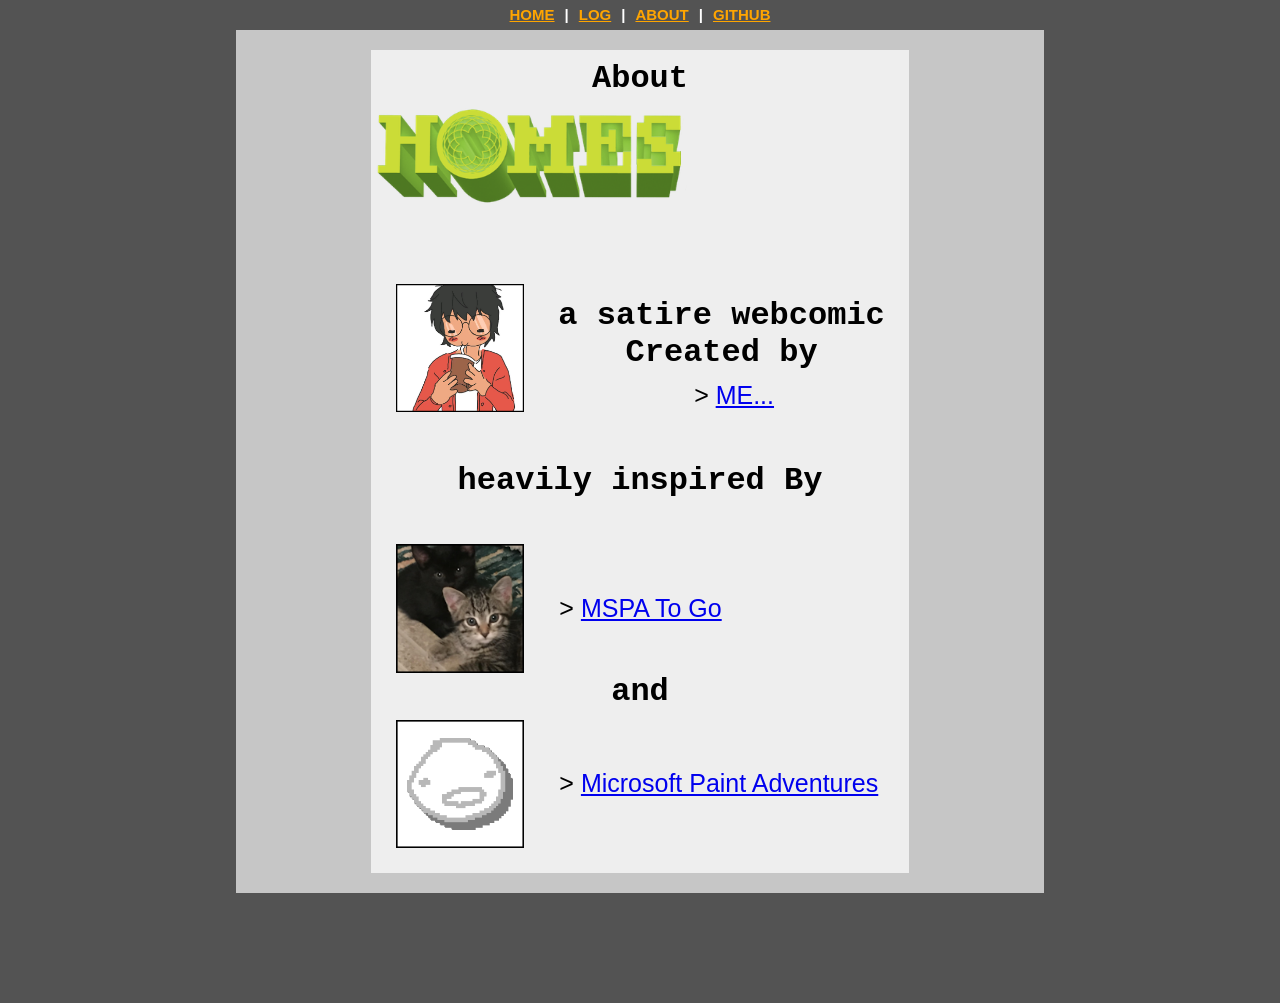
<file: about.html>
<!DOCTYPE html>
<html>
    <head>
        <meta charset="UTF-8">
        <meta name="viewport" content="width=device-width, initial-scale=1.0">
        <title>homes</title>
        <link rel="stylesheet" href="styles.css">
        <link rel="icon" type="image/x-icon" href="generalAssets/favicon.png">
    </head>

    <body>
        <nav>
            <a href="index.html?page=1">HOME</a>
            <span class="sep">|</span>
            <a href="log.html">LOG</a>
            <span class="sep">|</span>
            <a href="about.html">ABOUT</a>
            <span class="sep">|</span>
            <a href="https://github.com/armaanwithadouble-a/homes" target="_blank">GITHUB</a>
        </nav>
        
        <div class="outer">
            <div class="inner">
                <h1 class="title">About</h1>
                
                <img src="generalAssets/logo.png" style="
                    width: 100%;
                    padding-top: 0px;
                ">

                <div style="display: flex; align-items: center; gap: 10px; padding-top: 75px; padding-left: 25px;">
                    <img src="generalAssets/shakability.png" style="width: 25%;">
                    <div>
                        <h1 style="flex-grow: 1; text-align: center;" class="title">a satire webcomic Created by </h1>
                        <div style="flex-grow: 1; text-align: center;">
                            <span class="cmdSymbol">> </span><a class="cmd" href="https://x.com/shakability" target="_blank">ME...</a>
                        </div>
                    </div>
                </div>

                <h1 class="title" style="padding-top: 50px;">heavily inspired By</h1>

                <div style="display: flex; align-items: center; gap: 10px; padding-top: 35px; padding-left: 25px;">
                    <img src="generalAssets/mspa2go.png" style="width: 25%;">
                    <div>
                        <div style="flex-grow: 1; text-align: center;">
                            <span class="cmdSymbol">> </span><a class="cmd" href="https://mspa.chadthundercock.com/" target="_blank">MSPA To Go</a>
                        </div>
                    </div>
                </div>

                <h1 class="title" style="padding-top: 0px;">and</h1>

                <div style="display: flex; align-items: center; gap: 10px; padding-top: 0px; padding-left: 25px; padding-bottom: 25px;">
                    <img src="generalAssets/mspa.png" style="width: 25%;">
                    <div>
                        <div style="flex-grow: 1; text-align: center;">
                            <span class="cmdSymbol">> </span><a class="cmd" href="https://homestuck.com/" target="_blank">Microsoft Paint Adventures</a>
                        </div>
                    </div>
                </div>
            </div>
        </div>
    </body>
</html>
</file>
<file: styles.css>
body {
    margin: 0;
    padding: 0;
    background-color: #535353;
    padding-bottom: 110px;
}

nav {
    display: flex;
    justify-content: center;
    align-items: center;
    background-color: #535353;
    padding: 5px;
    line-height: 0;
}

nav a {
    color: orange;
    font-weight: bold;
    font-family:Verdana, Geneva, Tahoma, sans-serif;
    font-size: 15px;
}

.sep {
    color: white;
    margin: 10px;
    font-family: Arial, Helvetica, sans-serif;
    font-weight: bold;
    font-size: 15px;
}

.outer {
    background-color: #C6C6C6;
    width: 60%;
    margin: auto;
    padding: 20px;
}

.inner {
    background-color: #EEEEEE;
    width: 70%;
    margin: auto;
}

h1, p {
    margin: 0;
    padding: 0;
}

.title {
    font-family: 'Courier New', Courier, monospace;
    padding: 10px;
    text-align: center;
}

.img {
    display: block;
    margin-left: auto;
    margin-right: auto;
    width: 100%;
}

.embed {
  width: 100%;
  aspect-ratio: 4 / 3;
}

.embed iframe {
  width: 100%;
  height: 100%;
  border: none;
}

.txt {
    font-family: 'Courier New', Courier, monospace;
    text-align: center;
    padding: 30px;
    font-weight: bold;
}

.cmd {
    font-family: Verdana, Geneva, Tahoma, sans-serif;
    font-size: 25px;
}

.cmdSymbol {
    font-family: Verdana, Geneva, Tahoma, sans-serif;
    font-size: 25px;
    padding-left: 25px;
}

.goBack {
    font-family: Verdana, Geneva, Tahoma, sans-serif;
    font-weight: bold;
    font-size: 10px;
    display: inline-block;
    padding-top: 15px;
    padding-bottom: 15px;
    padding-left: 25px;
}

.logDate {
    font-family: Verdana, Geneva, Tahoma, sans-serif;
    font-weight: bold;
    padding-left: 25px;
    font-size: 10px;
}

.log {
    font-family: Verdana, Geneva, Tahoma, sans-serif;
    font-weight: bold;
    font-size: 10px;
}

.sorting {
    font-family: Verdana, Geneva, Tahoma, sans-serif;
    font-weight: bold;
    padding-left: 25px;
    padding-bottom: 15px;
    font-size: 10px;
    display: inline-block;
}

@media (max-width: 600px) {
    .outer {
        width: 100%;
        padding: 0;
    }

    .inner {
        width: 100%;
    }

    body {
        padding-bottom: 0;
    }
}

.chat {
    margin: auto;
    background-color: #EEEEEE;
    border: 2px dotted #999;
    width: 90%;
}

.chatToggle {
    display: block;
    font-family: Verdana, Geneva, Tahoma, sans-serif;
    font-weight: bold;
    margin: auto;
}

.chatContent {
    font-family: 'Courier New', Courier, monospace;
    font-size: 14px;
    font-weight: bold;
}

.chatLine {
    margin-bottom: 5px;
    padding-left: 20px;
}

.chatSpeaker {
    font-weight: bold;
}
</file>
